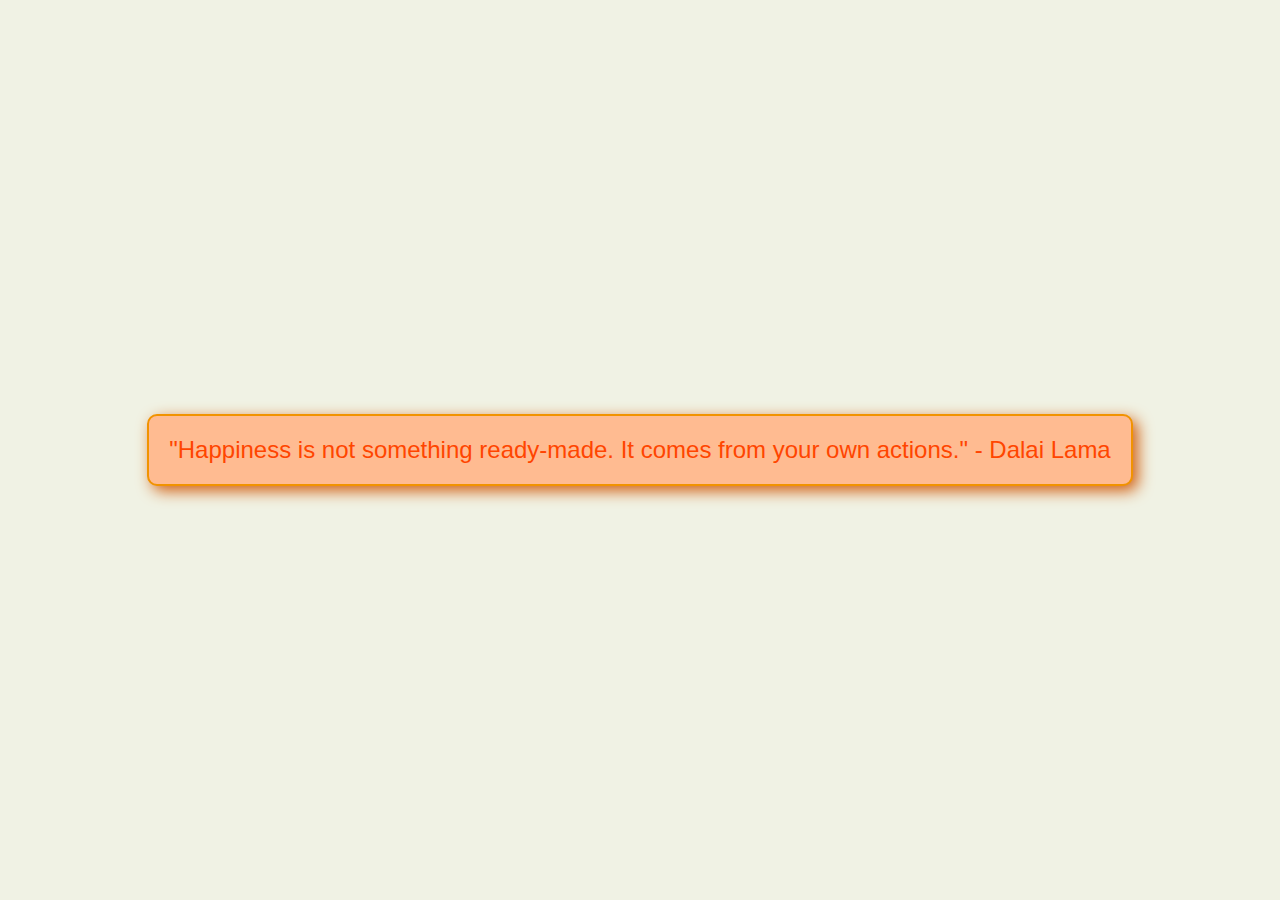
<file: index.html>
<!DOCTYPE html>
<html>
<head>
    <title>Happiness Quote</title>
    <style>
        body {
            display: flex;
            justify-content: center;
            align-items: center;
            height: 100vh;
            margin: 0;
            background-color: #F0F2E4;
        }

        .quote {
            font-family: 'Helvetica', sans-serif;
            font-size: 24px;
            text-align: center;
            padding: 20px;
            border: 2px solid #F19300;
            border-radius: 10px;
            background-color: #FFBB91;
            box-shadow: 5px 5px 15px #D26013;
            color: #FF4500;
        }
    </style>
</head>
<body>
    <div class="quote">
        "Happiness is not something ready-made. It comes from your own actions." - Dalai Lama
    </div>
</body>
</html>
</file>
